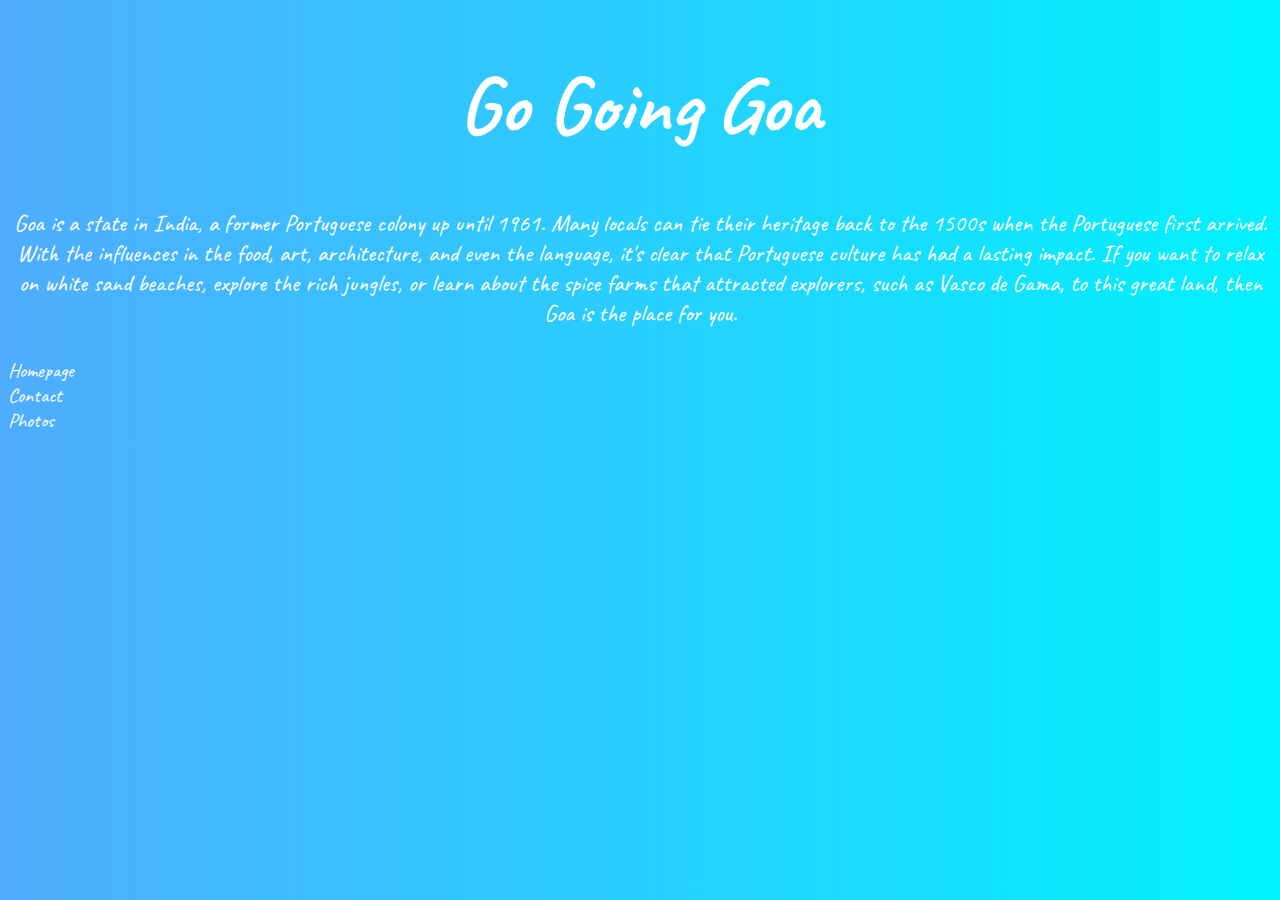
<file: index.html>
<!DOCTYPE html>
<html lang="en">
  <head>
    <meta charset="UTF-8" />
    <meta name="viewport" content="width=device-width, initial-scale=1.0" />
    <link href="/src/styles.css" rel="stylesheet" type="text/css" />
    <link
      href="https://cdn.jsdelivr.net/npm/bootstrap@5.1.3/dist/css/bootstrap.min.css"
      rel="stylesheet"
      integrity="sha384-1BmE4kWBq78iYhFldvKuhfTAU6auU8tT94WrHftjDbrCEXSU1oBoqyl2QvZ6jIW3"
      crossorigin="anonymous"
    />
    <link rel="preconnect" href="https://fonts.googleapis.com" />
    <link rel="preconnect" href="https://fonts.gstatic.com" crossorigin />
    <link
      href="https://fonts.googleapis.com/css2?family=Caveat:wght@700&display=swap"
      rel="stylesheet"
    />
    <title>Go Going Goa</title>
    <meta
      name="description"
      content="A Goa enthusiast who wants to show her love for this great state in India."
    />
    <style>
      h1 {
        font-size: 80px;
      }
      @media (max-width: 600px) {
        h1 {
          font-size: 50px;
        }
        p {
          font-size: 20px;
        }
      }
    </style>
  </head>
  <body>
    <h1 class="mt-5 mb-4">Go Going Goa</h1>
    <p class="d-flex justify-content-center mt-2 ms-5 me-5">
      Goa is a state in India, a former Portuguese colony up until 1961. Many
      locals can tie their heritage back to the 1500s when the Portuguese first
      arrived. With the influences in the food, art, architecture, and even the
      language, it's clear that Portuguese culture has had a lasting impact. If
      you want to relax on white sand beaches, explore the rich jungles, or
      learn about the spice farms that attracted explorers, such as Vasco de
      Gama, to this great land, then Goa is the place for you.
    </p>
    <div class="d-flex justify-content-evenly p-3">
      <div>
        <a href="/" title="Homepage">Homepage</a>
      </div>
      <div>
        <a href="/contact.html" title="Contact">Contact</a>
      </div>
      <div>
        <a href="/src/photos.html" title="Photos">Photos</a>
      </div>
    </div>
  </body>
</html>
</file>
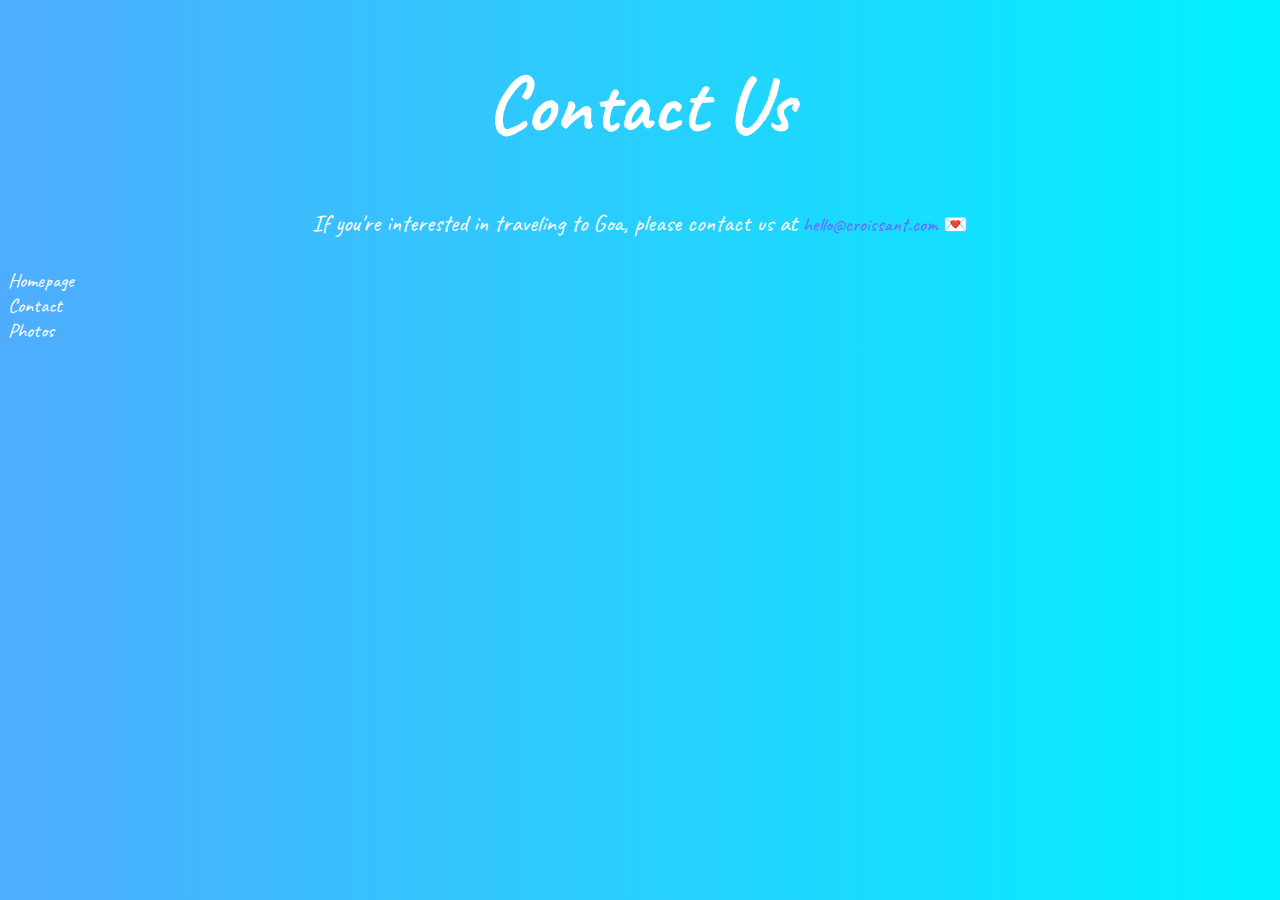
<file: contact.html>
<!DOCTYPE html>
<html lang="en">
  <head>
    <meta charset="UTF-8" />
    <meta name="viewport" content="width=device-width, initial-scale=1.0" />
    <title>Go Going Goa - Contact</title>
    <meta name="description" content="Contact us to learn more about Goa" />
    <link href="/src/styles.css" rel="stylesheet" type="text/css" />
    <link
      href="https://cdn.jsdelivr.net/npm/bootstrap@5.1.3/dist/css/bootstrap.min.css"
      rel="stylesheet"
      integrity="sha384-1BmE4kWBq78iYhFldvKuhfTAU6auU8tT94WrHftjDbrCEXSU1oBoqyl2QvZ6jIW3"
      crossorigin="anonymous"
    />
    <link rel="preconnect" href="https://fonts.googleapis.com" />
    <link rel="preconnect" href="https://fonts.gstatic.com" crossorigin />
    <link
      href="https://fonts.googleapis.com/css2?family=Caveat:wght@700&display=swap"
      rel="stylesheet"
    />
    <style>
      h1 {
        font-size: 80px;
      }
      @media (max-width: 600px) {
        h1 {
          font-size: 50px;
        }
        p {
          font-size: 20px;
        }
      }
    </style>
  </head>
  <body>
    <h1 class="d-block m-5">Contact Us</h1>
    <p>
      If you're interested in traveling to Goa, please contact us at
      <a href="mailto:hello@croissant.com"
        ><span class="email" title="email">hello@croissant.com 💌</span></a
      >
    </p>
    <div class="d-flex justify-content-evenly p-3">
      <div>
        <a href="/" title="Homepage">Homepage</a>
      </div>
      <div>
        <a href="/contact.html" title="Contact">Contact</a>
      </div>
      <div>
        <a href="/src/photos.html" title="Photos">Photos</a>
      </div>
    </div>
  </body>
</html>
</file>
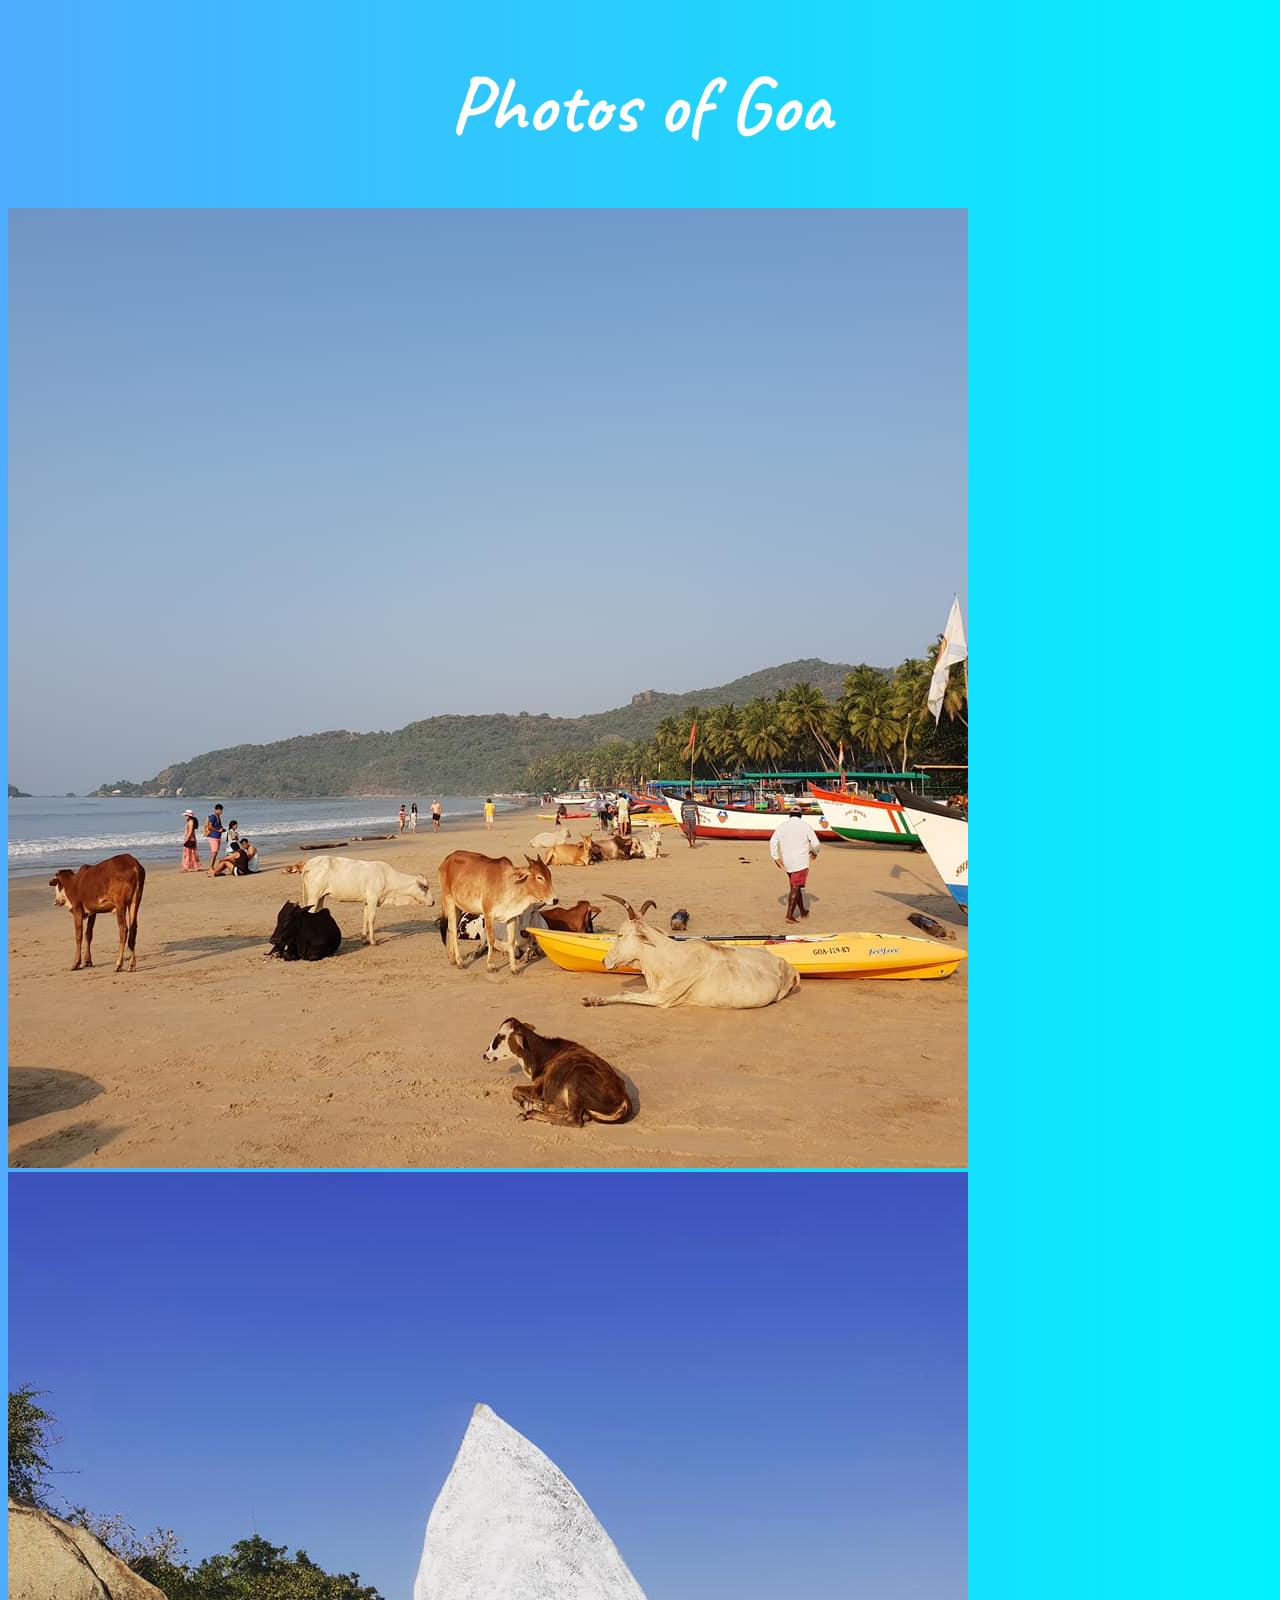
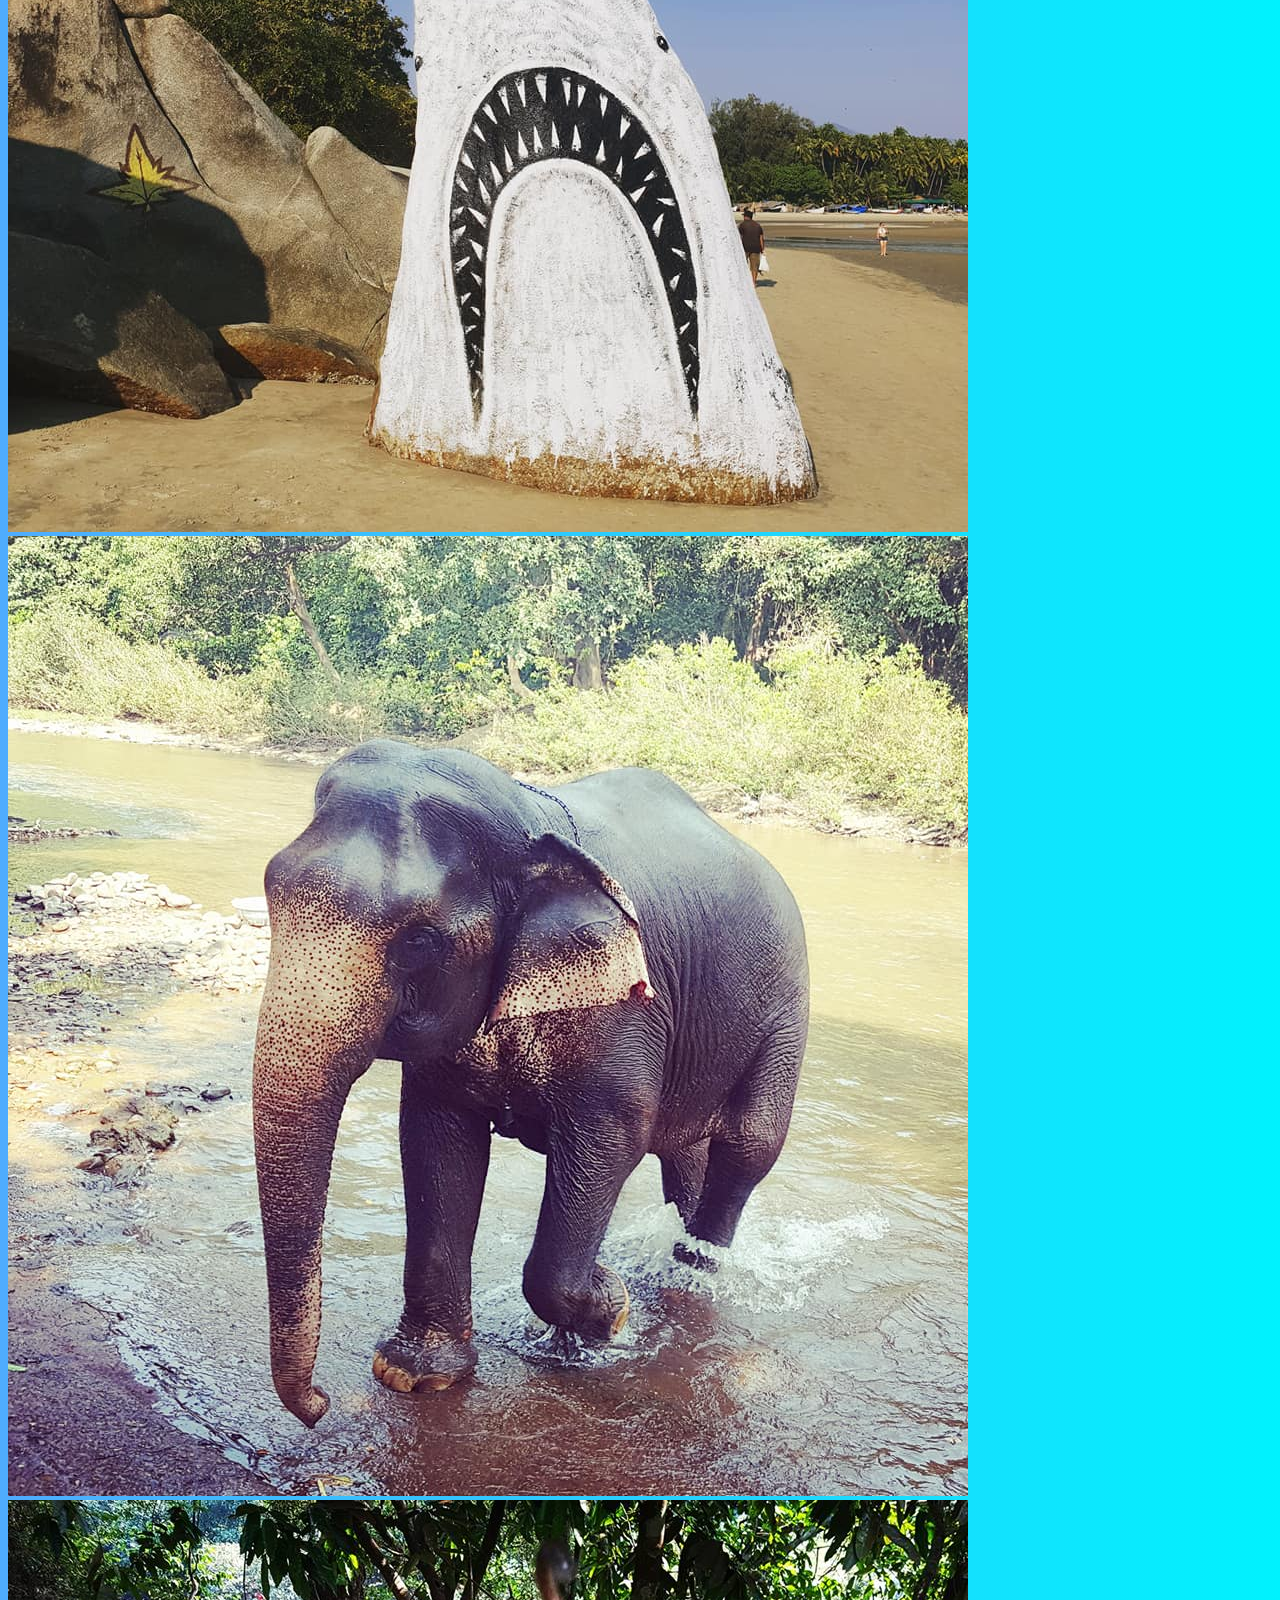
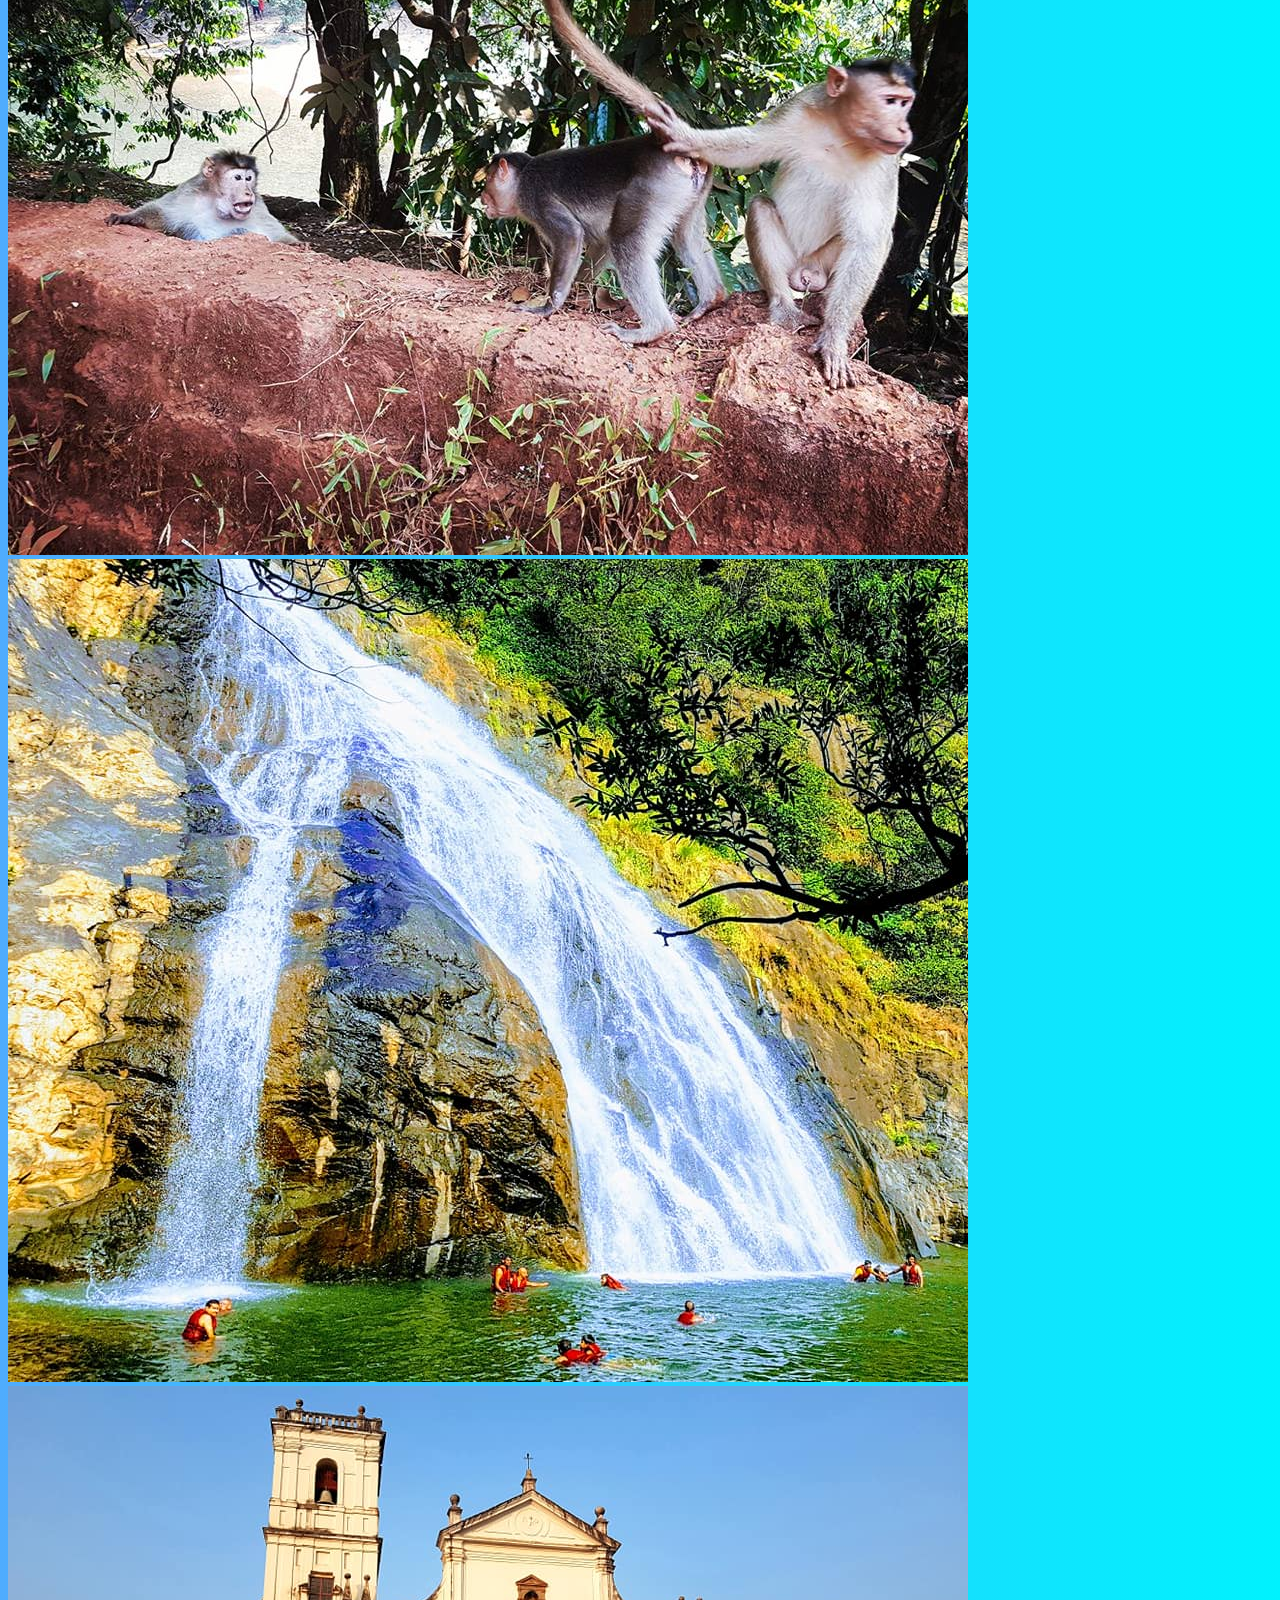
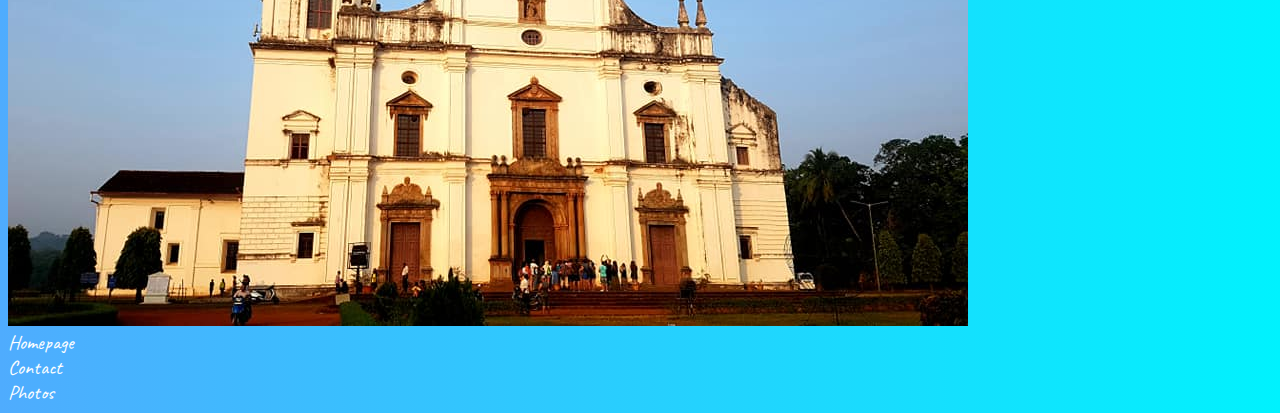
<file: src/photos.html>
<!DOCTYPE html>
<html lang="en">
  <head>
    <meta charset="UTF-8" />
    <meta name="viewport" content="width=device-width, initial-scale=1.0" />
    <link href="/src/styles.css" rel="stylesheet" type="text/css" />
    <link
      href="https://cdn.jsdelivr.net/npm/bootstrap@5.1.3/dist/css/bootstrap.min.css"
      rel="stylesheet"
      integrity="sha384-1BmE4kWBq78iYhFldvKuhfTAU6auU8tT94WrHftjDbrCEXSU1oBoqyl2QvZ6jIW3"
      crossorigin="anonymous"
    />
    <link rel="preconnect" href="https://fonts.googleapis.com" />
    <link rel="preconnect" href="https://fonts.gstatic.com" crossorigin />
    <link
      href="https://fonts.googleapis.com/css2?family=Caveat:wght@700&display=swap"
      rel="stylesheet"
    />
    <title>Go Going Goa - Photos</title>
    <meta name="description" content="Beautiful photos of my trip to Goa." />
    <style>
      h1 {
        font-size: 80px;
      }
      @media (max-width: 600px) {
        h1 {
          font-size: 50px;
        }
        p {
          font-size: 20px;
        }
      }
    </style>
  </head>
  <body>
    <h1 class="d-block mt-5 mb-4">Photos of Goa</h1>
    <div class="container">
      <div class="row">
        <div class="col-md-4">
          <img
            class="img-fluid shadow p-2 rounded mb-5"
            src="/src/cow-beach.jpg"
            title="beach-cow"
          />
        </div>
        <div class="col-md-4">
          <img
            class="img-fluid shadow p-2 rounded mb-5"
            src="/src/goa-shark.jpg"
            title="goa-shark"
          />
        </div>
        <div class="col-md-4">
          <img
            class="img-fluid shadow p-2 rounded"
            src="/src/goa-elephant.jpg"
            title="goa-elephant"
          />
        </div>
      </div>
    </div>

    <div class="container mt-5">
      <div class="row">
        <div class="col-md-4">
          <img
            class="img-fluid shadow p-2 rounded mb-5"
            src="/src/goa-monkeys.jpg"
            title="goa-monkey"
          />
        </div>
        <div class="col-md-4">
          <img
            class="img-fluid shadow p-2 rounded mb-5"
            src="/src/goa-waterfall.jpg"
            title="goa-waterfall"
          />
        </div>
        <div class="col-md-4">
          <img
            class="img-fluid shadow p-2 rounded mb-5"
            src="/src/old-goa.jpg"
            title="old-goa"
          />
        </div>
      </div>
    </div>

    <div class="d-flex justify-content-evenly p-3">
      <div>
        <a href="/" title="Homepage">Homepage</a>
      </div>
      <div>
        <a href="/contact.html" title="Contact">Contact</a>
      </div>
      <div>
        <a href="/src/photos.html" title="Photos">Photos</a>
      </div>
    </div>
  </body>
</html>
</file>
<file: src/styles.css>
body {
  background-image: linear-gradient(to right, #4facfe 0%, #00f2fe 100%);
  display: block;
}

h1,
p,
a {
  font-family: "Caveat", cursive;
  text-align: center;
  color: white;
}

p {
  font-size: 24px;
  display: block;
  margin: 30px auto;
}

a:link {
  text-decoration: none;
  font-size: 20px;
  color: white;
}

a:visited {
  color: wheat;
}

.email {
  color: rgb(106, 106, 255);
}

img {
  background-color: white;
}
</file>
